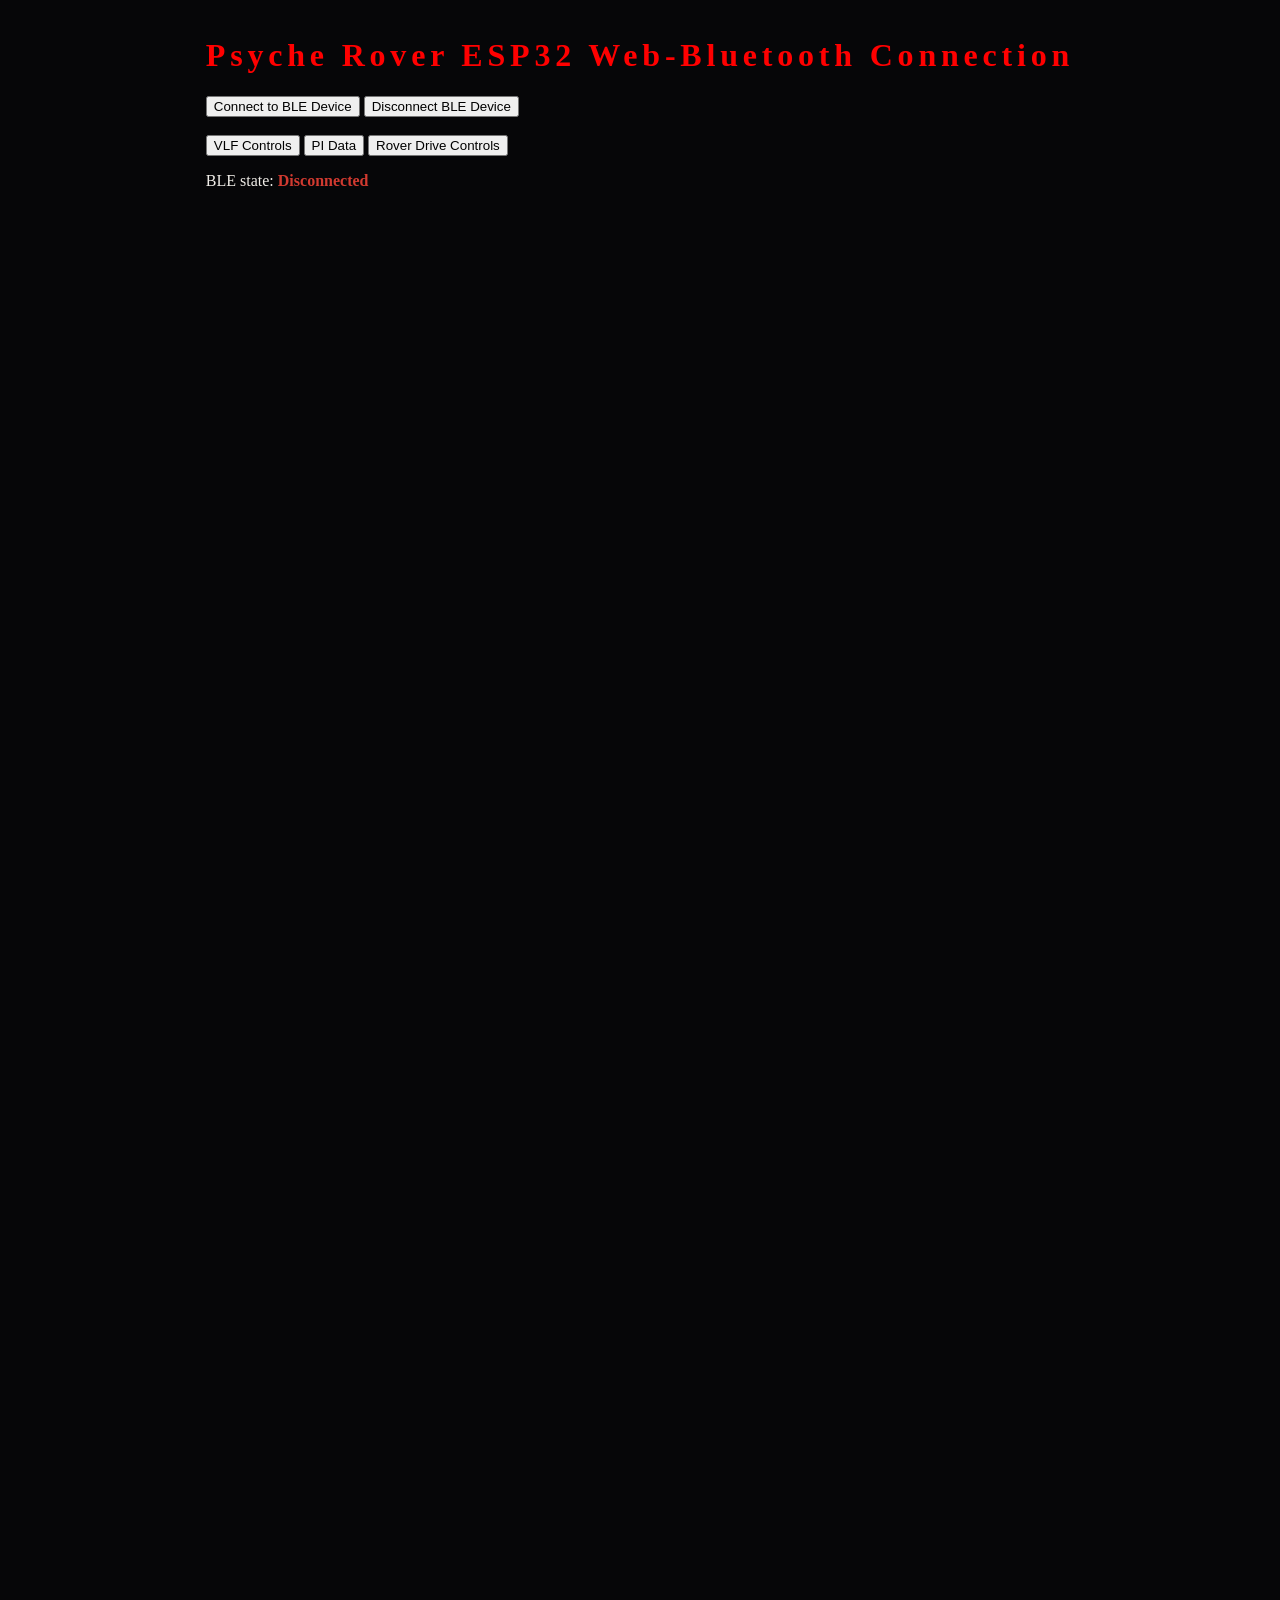
<file: index.html>
<!DOCTYPE html>
<html lang="en">
<head>
    <meta charset="UTF-8">
    <meta name="viewport" content="width=device-width, initial-scale=1.0">
    <title>Psyche Rover ESP32 Web-Bluetooth</title>
    <link rel="icon" type="image/png" href="">
    <link rel="stylesheet" type="text/css" href="./PsycheRoverUI.css">
    
    <script type="module" src="./BluetoothConnection.js" defer></script>
    <script type="module" src="./PsycheRoverVLFControlsUI.js" defer></script>
    <script type="module" src="./PsycheRoverPIDataUI.js" defer></script>
    <script type="module" src="./PsycheRoverDriveControlsUI.js" defer></script>
</head>
<body>

    <!-- ================= VIEW 1: CONNECTION PAGE ================= -->
    <div id="connectionPageView" class="view">
        <h1>Psyche Rover ESP32 Web-Bluetooth Connection</h1>
        <button id="connectBleButton">Connect to BLE Device</button>
        <button id="disconnectBleButton">Disconnect BLE Device</button>
        <br><br>
        <button class="nav-btn" data-target="vlfControlsPageView">VLF Controls</button>
        <button class="nav-btn" data-target="piDisplayPageView">PI Data</button>
        <button class="nav-btn" data-target="driveControlsPageView">Rover Drive Controls</button>
        <p>BLE state: <strong><span id="bleState" style="color:#d13a30;">Disconnected</span></strong></p>
    </div>
    <!-- Test comment to force update github pages -->
    <!-- ================= VIEW 2: VLF CONTROLS ================= -->
    <div id="vlfControlsPageView" class="view" style="display: none;">
        <header>
            <h1>VLF Controls</h1>
            <button class="nav-btn" data-target="connectionPageView">Connection Page</button>
            <button class="nav-btn" data-target="piDisplayPageView">PI Data</button>
            <button class="nav-btn" data-target="driveControlsPageView">Rover Drive Controls</button>
        </header>
        <section class="controls">
            <div class="control-group">
                <div class="lableRow">
                    <h2>Duty Cycle</h2>
                    <div class="inputUnit">
                        <input type="number" id="dutyCycleInput" min="0" max="100" value="50">
                        <span>%</span>
                    </div>
                </div>
                <input type="range" id="dutyCycle" min="0" max="100" value="5">
                <button class="updateBtn" id="dutyCycleUpdateBtn">Update</button>
            </div>
            
            <div class="control-group">
                <div class="lableRow">
                    <h2>Frequency</h2>
                    <div class="inputUnit">
                        <input type="number" id="freqInput" min="1000" max="10000" value="5270">
                        <span>Hz</span>
                    </div>
                </div>
                <input type="range" id="frequency" min="1000" max="10000" value="6200">
                <button class="updateBtn" id="frequencyUpdateBtn">Update</button>
            </div>
            
            <div class="control-group">
                <div class="lableRow">
                    <h2>Resolution</h2>
                    <div class="inputUnit">
                        <input type="number" id="resolutionInput" min="10" max="13" value="12">
                    </div>
                </div>
                <input type="range" id="resolution" min="10" max="13" value="12">
                <button class="updateBtn" id="resolutionUpdateBtn">Update</button>
            </div>
        </section>
    </div>
    
    <!-- ================= VIEW 3: PI DATA ================= -->
    <div id="piDisplayPageView" class="view" style="display: none;">
        <header>
            <h1>Pulse Induction Data</h1>
            <button class="nav-btn" data-target="connectionPageView">Connection Page</button>
            <button class="nav-btn" data-target="vlfControlsPageView">VLF Controls</button>
            <button class="nav-btn" data-target="driveControlsPageView">Rover Drive Controls</button>
        </header>
        <section>
            <canvas id="decayGraph" width="500" height="500" style="border: 1px solid #ccc;"></canvas>
            <p>Material Classification: <strong id="materialClass">Default</strong></p>
            <p>Tau: <strong id="tauValue">Default</strong></p>
        </section>
    </div>

    <!-- ================= VIEW 4: DRIVE CONTROLS ================= -->
    <div id="driveControlsPageView" class="view" style="display: none;">
        <header>
            <h1>Drive Controls</h1>
            <button class="nav-btn" data-target="connectionPageView">Connection Page</button>
            <button class="nav-btn" data-target="piDisplayPageView">PI Data</button>
            <button class="nav-btn" data-target="vlfControlsPageView">VLF Controls</button>
        </header>
    </div>

</body>
</html>
</file>
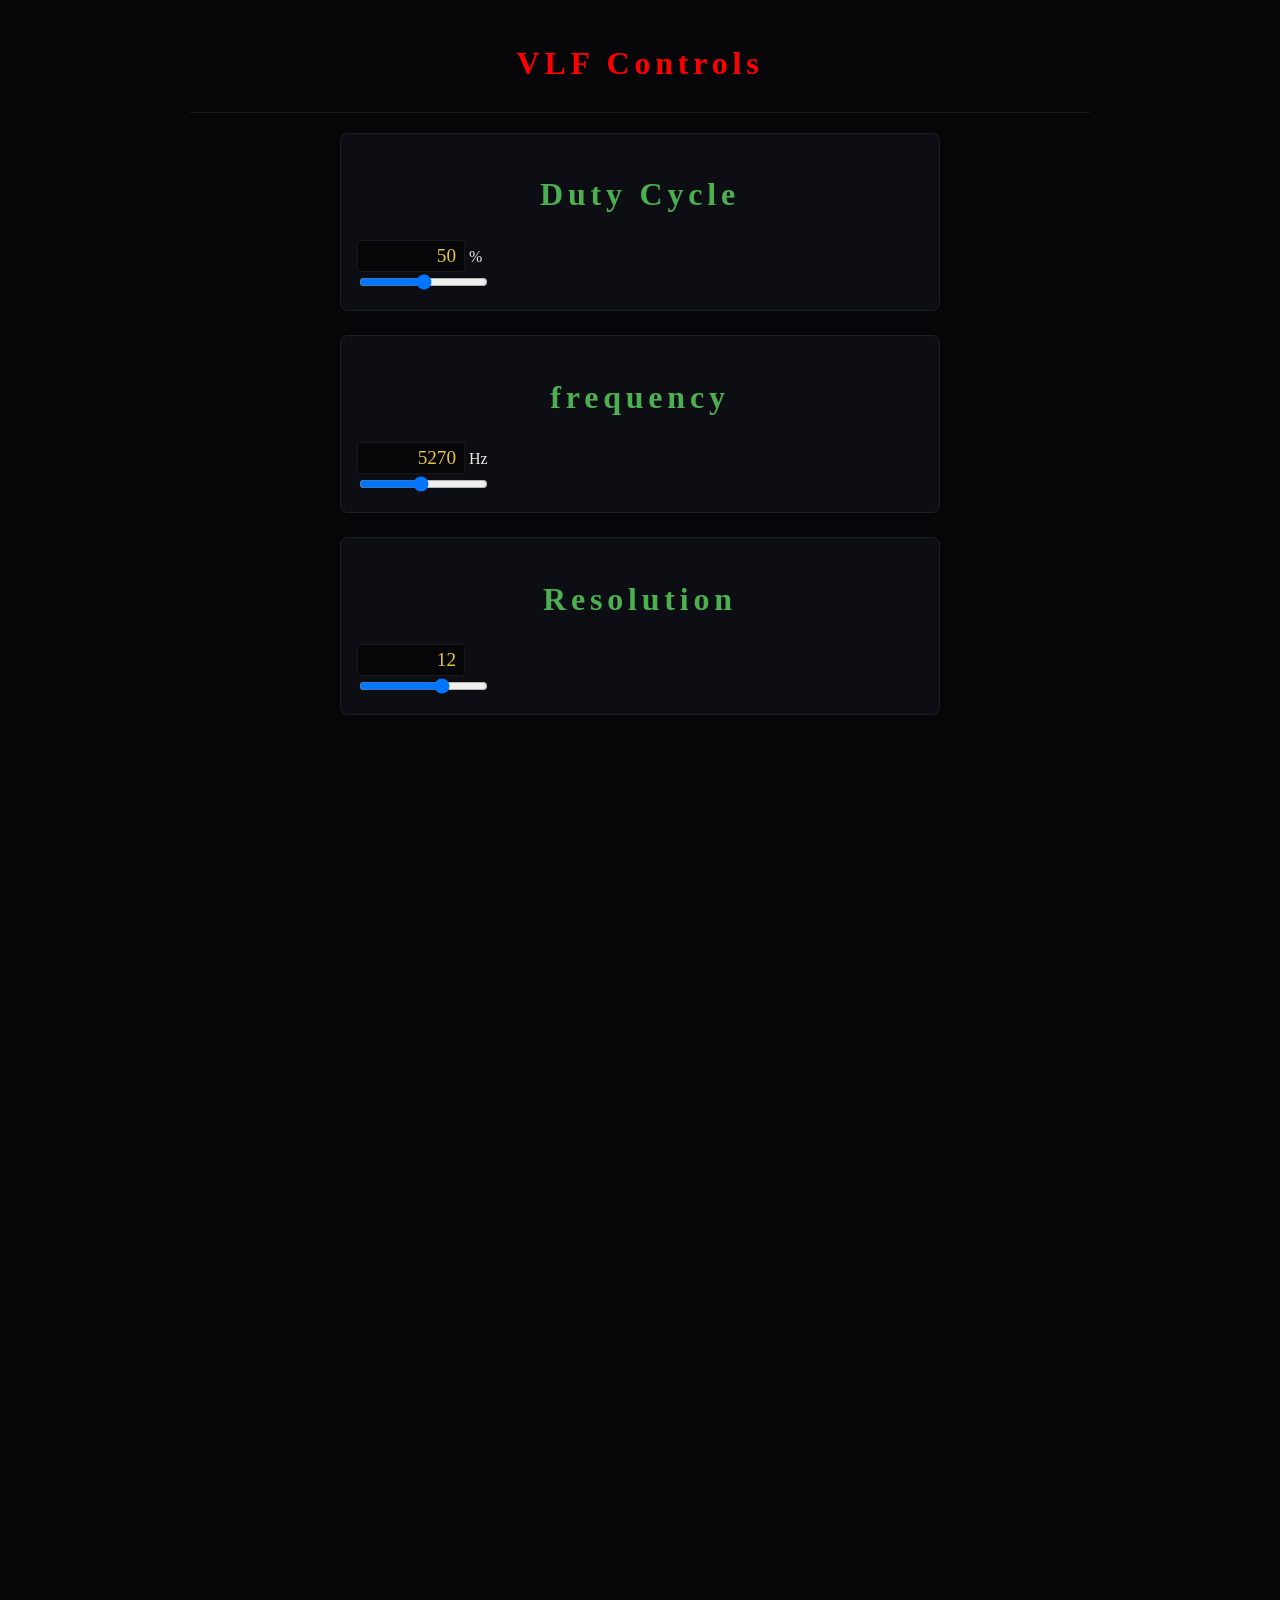
<file: PsycheRoverUI.html>
<!DOCTYPE html>
<html>
    <head>
        <meta charset="UTF-8">
        <meta name="viewport" content="width=device-width, initial-scale=1.0">
        <title>PsycheRoverUI</title>
        <link rel="stylesheet" type="text/css" href="./PsycheRoverUI.css">
        <script src="./PsycheRoverUI.js" defer></script>
    </head>
    <body>
        <header>
            <h1>VLF Controls</h1>
        </header>
        <section class="controls">
            <div class="control-group">
                <div class="lableRow">
                    <h2>Duty Cycle</h2>
                    <div class="inputUnit">
                        <input type="number" id="dutyCycleInput" min="0" max="100" value="50">
                        <span>%</span>
                    </div>
                </div>
                <input type="range" id="dutyCycle" min="0" max="100" value="50">
            </div>
            
            <div class="control-group">
                <div class="lableRow">
                    <h2>frequency</h2>
                    <div class="inputUnit">
                        <input type="number" id="freqInput" min="1000" max="10000" value="5270">
                        <span>Hz</span>
                    </div>
                </div>
                <input type="range" id="frequency" min="1000" max="10000" value="5270">
            </div>
            
            <div class="control-group">
                <div class="lableRow">
                    <h2>Resolution</h2>
                    <div class="inputUnit">
                        <input type="number" id="resolutionInput" min="10" max="13" value="12">
                    </div>
                </div>
                <input type="range" id="resolution" min="10" max="13" value="12">
            </div>
        </section>
    </body>
</html>
</file>
<file: PsycheRoverUI.css>
:root
{
    --black: #060608;
    --dark: #0d0d14;
    --yellow: #e8c840;
    --white: #f0ede8;
    --red: #ff0000;
    --muted: rgba(240,237,232,0.5);
    --border: rgba(255,255,255,0.07);

    --tile-empty: #0f0f18;
    --tile-border: var(--border);
    --tile-correct: #4caf50;
    --tile-present: #e8c840;
    --tile-absent: #3a3a42;
    --tile-text-light: #f0ede8;

    --key-bg: #1a1a24;
    --key-text: var(--muted);
}

body {
    font-family: 'Crimson Pro', Georgia, serif;
    background: var(--black);
    color: var(--white);
    min-height: 200vh;
    display: flex;
    flex-direction: column;
    align-items: center;
    padding: 0.5rem;
    overflow-y: auto;
}

header {
    width: 100%;
    max-width: 900px;
    padding: 0.5rem 0;
    margin-bottom: 0.25rem;
    border-bottom: 1px solid var(--border);
}

h1 {
    font-family: 'Cinzel', serif;
    font-size: 2rem;
    font-weight: 900;
    text-align: center;
    letter-spacing: 0.15em;
    color: var(--red);
}

h2
{
    font-family: 'Cinzel', serif;
    font-size: 2rem;
    font-weight: 900;
    text-align: center;
    letter-spacing: 0.15em;
    color: var(--tile-correct);
}

.controls {
    width: 100%;
    max-width: 600px;
    display: flex;
    flex-direction: column;
    gap: 1.5rem;
    margin-top: 1rem;
}

.control-group {
    background: var(--dark);
    padding: 1rem;
    border-radius: 8px;
    border: 1px solid var(--border);
}

.label-row {
    display: flex;
    justify-content: space-between;
    align-items: center;
    margin-bottom: 0.5rem;
}

/* Number Input Styling */
.input-unit {
    display: flex;
    align-items: center;
    gap: 0.25rem;
    color: var(--yellow);
    font-weight: bold;
}

input[type="number"] {
    background: var(--black);
    color: var(--yellow);
    border: 1px solid var(--border);
    border-radius: 4px;
    padding: 0.25rem 0.5rem;
    font-size: 1.2rem;
    font-family: 'Cinzel', serif;
    width: 90px;
    text-align: right;
}

input[type="number"]:focus {
    outline: 1px solid var(--yellow);
}

input[type="number"]::-webkit-outer-spin-button,
input[type="number"]::-webkit-inner-spin-button {
    -webkit-appearance: none;
    margin: 0;
}
input[type="number"] {
    -appearance: textfield;
}


.slider {
    -webkit-appearance: none;
    appearance: none;
    width: 100%;
    height: 8px;
    border-radius: 4px;
    background: var(--key-bg);
    outline: none;
}


.slider::-webkit-slider-thumb {
    -webkit-appearance: none;
    appearance: none;
    width: 20px;
    height: 20px;
    border-radius: 50%;
    background: var(--yellow);
    cursor: pointer;
    transition: transform 0.1s ease-in-out;
}

.slider::-webkit-slider-thumb:hover {
    transform: scale(1.2);
}

/* Slider Thumb (Firefox) */
.slider::-moz-range-thumb {
    width: 20px;
    height: 20px;
    border-radius: 50%;
    background: var(--yellow);
    cursor: pointer;
    border: none;
    transition: transform 0.1s ease-in-out;
}

.slider::-moz-range-thumb:hover {
    transform: scale(1.2);
}
</file>
